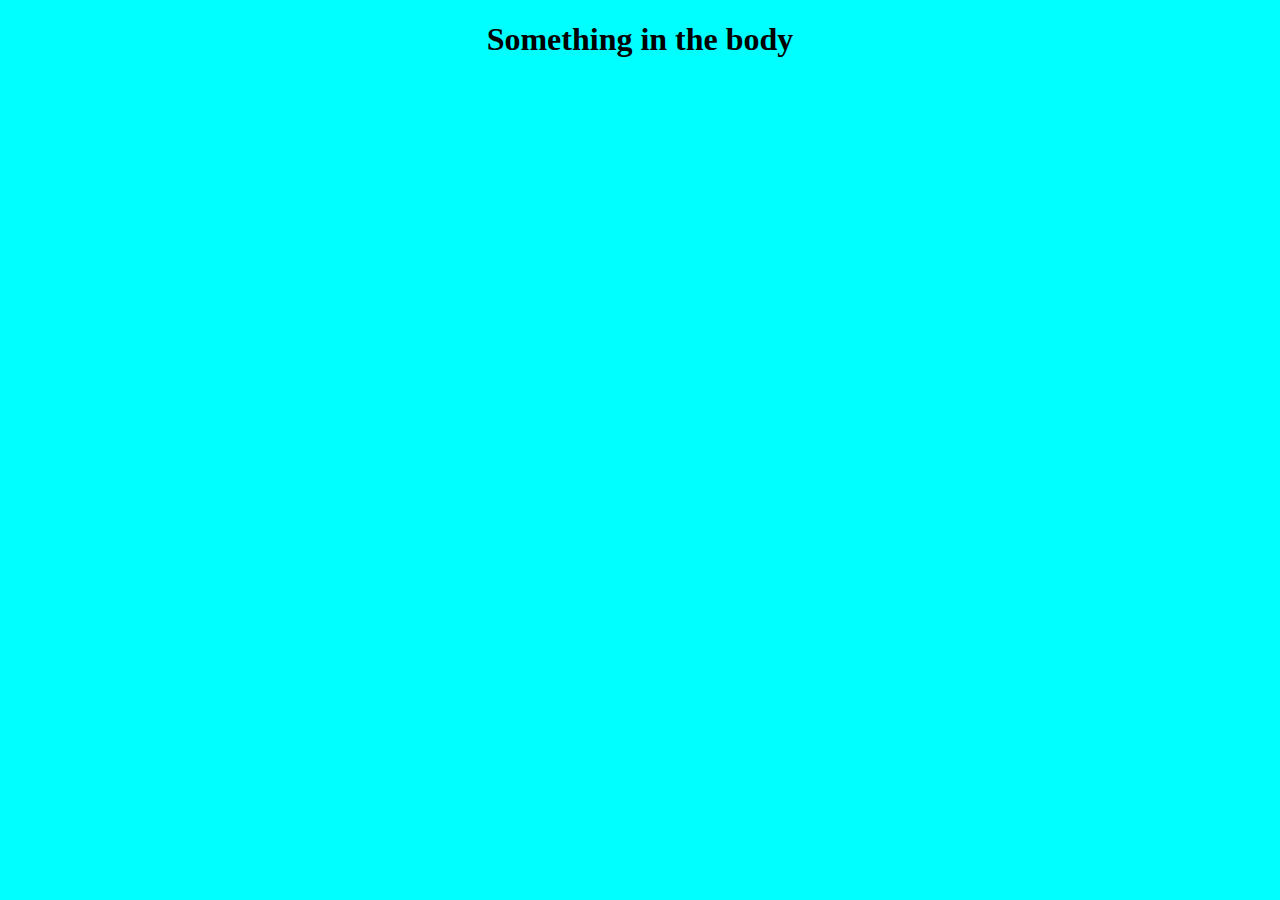
<file: index.html>
<!DOCTYPE html>
<html lang="en">
  <head>
    <meta charset="UTF-8">
    <meta name="viewport" content="width=device-width, initial-scale=1.0">
    <meta http-equiv="X-UA-Compatible" content="ie=edge">

    <title>HTML101</title>
    <link rel="stylesheet" href="main.css">
  </head>
  <body>
    <h1>Something in the body</h1>
    <script src="main.js"></script>
  </body>
</html>
</file>
<file: main.css>
body {
  background-color: aqua;
  margin: 0;
  text-align: center;
  font-family: fantasy;
}
.navigation {
  list-style-type: none;
  margin: 0;
  padding: 0;
  overflow: hidden;
  background-color: #333;
}

.nav-item{
  float: left;
}

.nav-item a{
  display: block;
  color: white;
  text-align: center;
  padding: 14px 16px;
  text-decoration: none;
}

.nav-item a:hover{
  background-color: #111;
}

.card {
  border: 3px dotted #333;
  border-radius: 5px;
  width: 300px;
  float: left;
}


.card img {
  background-color: white;
  width: 300px;
  height: 450px;
}
</file>
